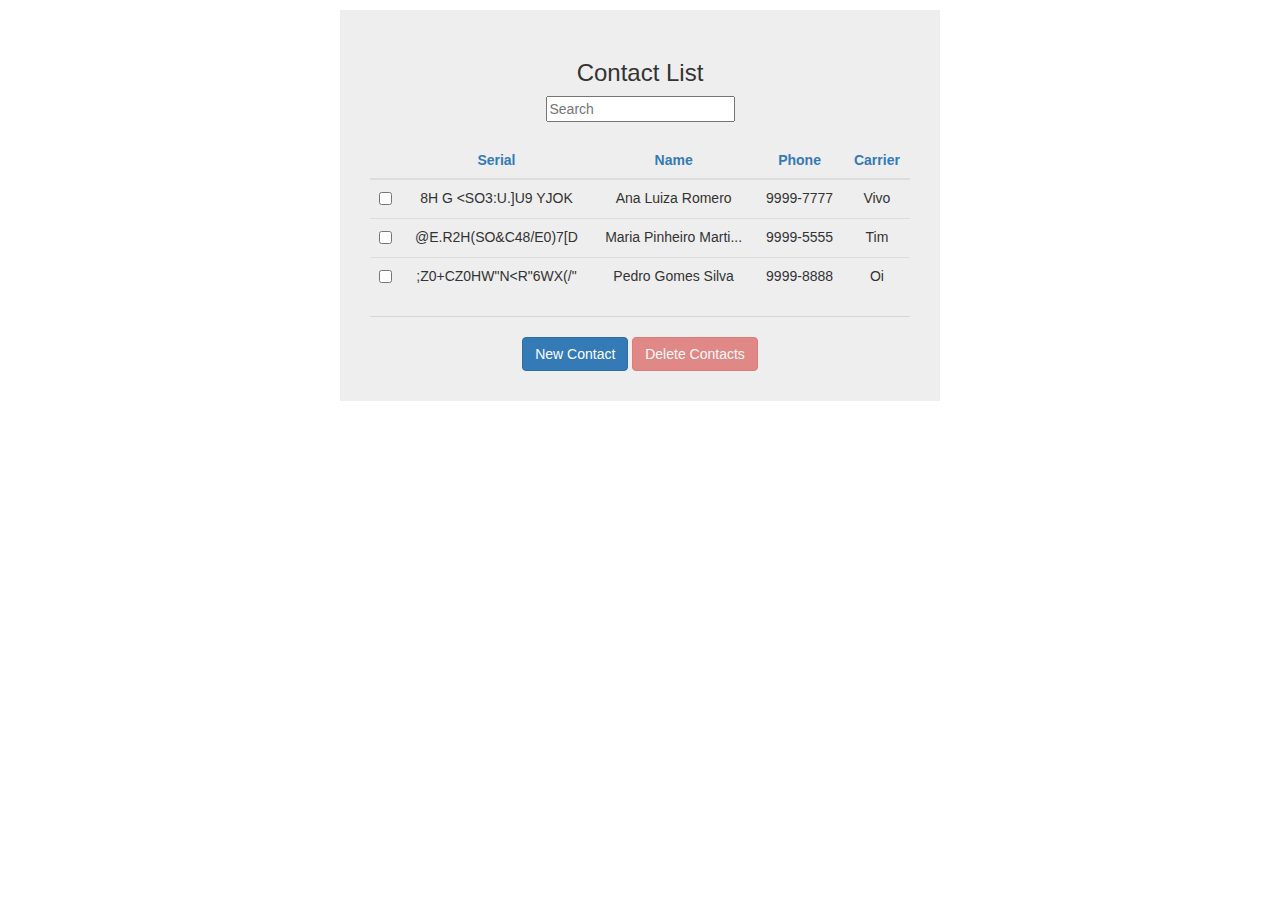
<file: index.html>
<!DOCTYPE html>
<html ng-app="contactList">
<head>
	<meta charset="UTF-8">
	<title>Contact List</title>
	<link rel="stylesheet" type="text/css" href="css/bootstrap.css">
	<link rel="stylesheet" type="text/css" href="css/app.css">
	<script src="lib/angular.js"></script>
	<script src="lib/angular-messages.js"></script>
	<script src="lib/angular-route.min.js"></script>
	<script src="lib/serialGenerator/serialGenerator.js"></script>
	<script src="lib/ellipsis/ellipsis.js"></script>
	<script src="lib/uiDate/uiDate.js"></script>
	<script src="lib/formatName/formatName.js"></script>
	<script src="js/app.js"></script>
	<script src="js/controllers/contactListCtrl.js"></script>
	<script src="js/controllers/addContactCtrl.js"></script>
	<script src="js/services/contactService.js"></script>
	<script src="js/services/carrierService.js"></script>
	<script src="js/config/serialGeneratorConfig.js"></script>
	<script src="js/config/routeConfig.js"></script>
</head>
<body>
	<div ng-view></div>
</body>
</html>
</file>
<file: css/app.css>
.jumbotron {
	width: 600px;
	text-align: center;
	align-content: center;
	margin-left: auto;
	margin-right: auto;
	margin-top: 10px;
	padding: 30px;
}


.table{
	margin-top: 20px;
	margin-left: auto;
	margin-right: auto; 
}

.form-control{
	margin-bottom: 10px;
}

.table-header{
	text-align: center;
}

.selected{
	font-weight: bold;
	background-color: #AAAAFF;
}
</file>
